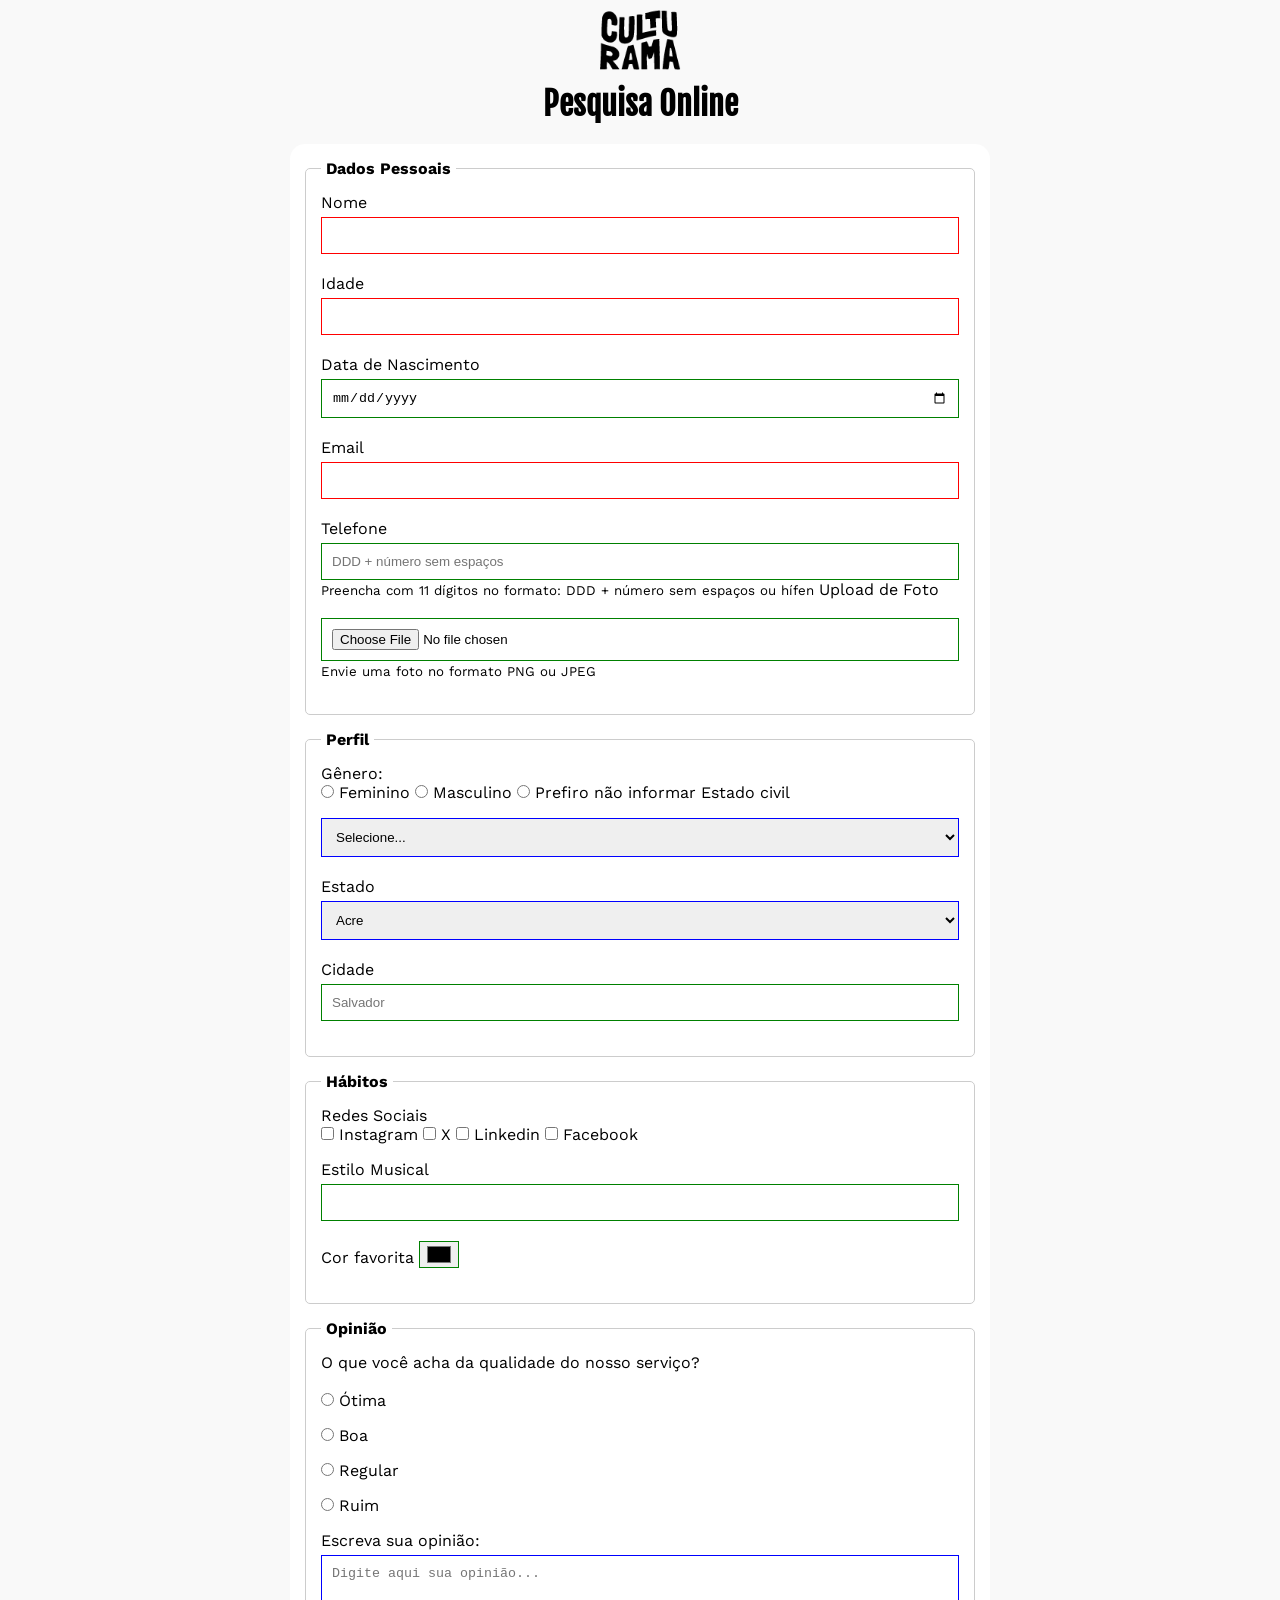
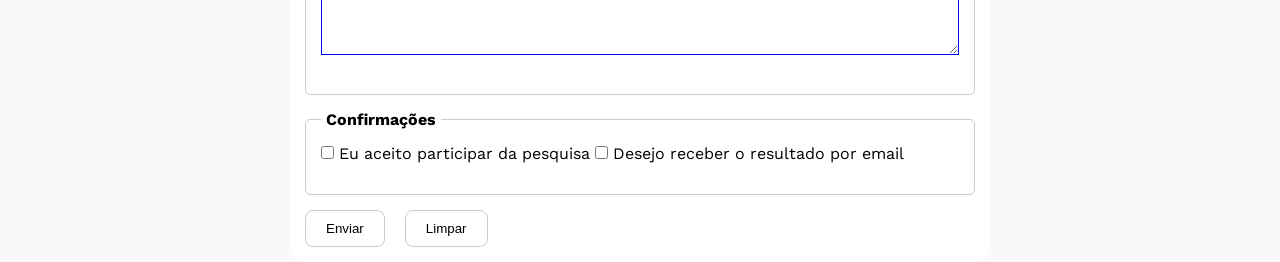
<file: index.html>
<!DOCTYPE html>
<html lang="pt-br">
<head>
    <meta charset="UTF-8">
    <meta name="viewport" content="width=device-width, initial-scale=1.0">
    <link rel="preconnect" href="https://fonts.googleapis.com">
    <link rel="preconnect" href="https://fonts.gstatic.com" crossorigin>
    <link href="https://fonts.googleapis.com/css2?family=Fjalla+One&family=Work+Sans&display=swap" rel="stylesheet">
    <title>Pesquisa de Opinião</title>
    <link rel="stylesheet" href="css/style.css">
    <link rel="icon" href="img/culturama-favico.png" type="image/x-icon">
</head>
<body>
    <main>
        <header>
            <img src="img/logo-culturama.png" alt="logo culturama">
            <h1>Pesquisa Online</h1>
        </header>
        <section>
            <form action="sucesso.html" method="get">

                <fieldset>
                    <legend>Dados Pessoais</legend>

                    <label for="userName">Nome</label>
                    <input id="userName" type="text" name="userName" required>

                    <label for="age">Idade</label>
                    <input id="age" type="number" name="userAge" min="12" max="100" required>

                    <label for="userBirthDate">Data de Nascimento</label>
                    <input id="userBirthDate" type="date" name="userBirthDate">

                    <label for="email">Email</label>
                    <input id="email" type="email" name="email" required>

                    <label for="phoneNumber">Telefone</label>
                    <input id="phoneNumber" type="tel" name="userPhoneNumber" pattern="[0-9]{11}" placeholder="DDD + número sem espaços" aria-describedby="phoneHelp">
                    <small id="phoneHelp">Preencha com 11 dígitos no formato: DDD + número sem espaços ou hífen</small>

                    <label for="image">Upload de Foto</label>
                    <input id="image" type="file" name="userImage" accept="image/*" aria-describedby="imageHelp">
                    <small id="imageHelp">Envie uma foto no formato PNG ou JPEG</small>
                </fieldset>

                <fieldset>
                    <legend>Perfil</legend>

                    <p>Gênero:</p>
                    <input id="fem" type="radio" name="userGender" value="Feminino">
                    <label for="fem">Feminino</label>

                    <input id="masc" type="radio" name="userGender" value="Masculino">
                    <label for="masc">Masculino</label>

                    <input id="notInformed" type="radio" name="userGender" value="notInformed">
                    <label for="notInformed">Prefiro não informar</label>

                    <label for="maritalStatus">Estado civil</label>
                    <select id="maritalStatus" name="maritalStatus">
                        <option value="notInformed">Selecione...</option>
                        <option value="casado">Casado</option>
                        <option value="solteiro">Solteiro</option>
                        <option value="divorciado">Divorciado</option>
                        <option value="viuvo">Viúvo</option>
                        <option value="namorando">Namorando</option>
                    </select>

                    <label for="state">Estado</label>
                    <select id="state" name="userState" required>
                        <option value="acre">Acre</option>
                        <option value="amapa">Amapá</option>
                        <option value="amazonas">Amazonas</option>
                        <option value="para">Pará</option>
                        <option value="rondonia">Rondônia</option>
                        <option value="roraima">Roraima</option>
                        <option value="tocantins">Tocantins</option>
                        <option value="alagoas">Alagoas</option>
                        <option value="bahia">Bahia</option>
                        <option value="ceara">Ceará</option>
                        <option value="maranhao">Maranhão</option>
                        <option value="paraiba">Paraíba</option>
                        <option value="pernambuco">Pernambuco</option>
                        <option value="piaui">Piauí</option>
                        <option value="rioGrandeDoNorte">Rio Grande do Norte</option>
                        <option value="sergipe">Sergipe</option>
                        <option value="goias">Goiás</option>
                        <option value="matoGrosso">Mato Grosso</option>
                        <option value="matoGrossoDoSul">Mato Grosso do Sul</option>
                        <option value="distritoFederal">Distrito Federal</option>
                        <option value="espiritoSanto">Espírito Santo</option>
                        <option value="minasGerais">Minas Gerais</option>
                        <option value="rioDeJaneiro">Rio de Janeiro</option>
                        <option value="saoPaulo">São Paulo</option>
                        <option value="parana">Paraná</option>
                        <option value="rioGrandeDoSul">Rio Grande do Sul</option>
                        <option value="santaCatarina">Santa Catarina</option>
                    </select>

                    <label for="city">Cidade</label>
                    <input id="city" type="text" name="userCity" autocomplete="address-level4" placeholder="Salvador">
                </fieldset>

                <fieldset>
                    <legend>Hábitos</legend>
                    <p>Redes Sociais</p>

                    <input id="instagram" type="checkbox" name="social" value="instagram">
                    <label for="instagram">Instagram</label>
                    <input id="twitter" type="checkbox" name="social" value="X">
                    <label for="twitter">X</label>
                    <input id="linkedin" type="checkbox" name="social" value="linkedin">
                    <label for="linkedin">Linkedin</label>
                    <input id="facebook" type="checkbox" name="social" value="facebook">
                    <label for="facebook">Facebook</label><br>

                    <label for="musicStyle">Estilo Musical</label>
                    <input id="musicStyle" type="text" name="userMusicStyle" list="styleTypes">
                    <datalist id="styleTypes">
                        <option value="Rock"></option>
                        <option value="Samba"></option>
                        <option value="Sertanejo"></option>
                        <option value="Pop"></option>
                    </datalist>

                    <label for="favoriteColor">Cor favorita</label>
                    <input id="favoriteColor" type="color" name="userFavoriteColor">
                </fieldset>

                <fieldset>
                    <legend>Opinião</legend>
                    <p>O que você acha da qualidade do nosso serviço?</p>

                    <br>
                    <input id="otimo" type="radio" name="userServiceOpinion" value="otima">
                    <label for="otimo">Ótima</label><br>

                    <input id="boa" type="radio" name="userServiceOpinion" value="boa">
                    <label for="boa">Boa</label><br>

                    <input id="regular" type="radio" name="userServiceOpinion" value="regular">
                    <label for="regular">Regular</label><br>

                    <input id="ruim" type="radio" name="userServiceOpinion" value="ruim">
                    <label for="ruim">Ruim</label><br>

                    <label for="comment">Escreva sua opinião:</label>
                    <textarea id="comment" name="userComment" placeholder="Digite aqui sua opinião..."></textarea>
                </fieldset>

                <fieldset>
                    <legend>Confirmações</legend>

                    <input id="userLgpdTerm" type="checkbox" name="userLgpd" value="accepted" required>
                    <label for="userLgpdTerm">Eu aceito participar da pesquisa</label>

                    <input id="getResult" type="checkbox" name="userGetResult" value="accepted">
                    <label for="getResult">Desejo receber o resultado por email</label>
                </fieldset>

                <button type="submit" aria-label="Enviar dados do formulário">Enviar</button>
                <button type="reset" aria-label="Limpa todos os dados do formulário">Limpar</button>
            </form>
        </section>
    </main>
</body>
</html>
</file>
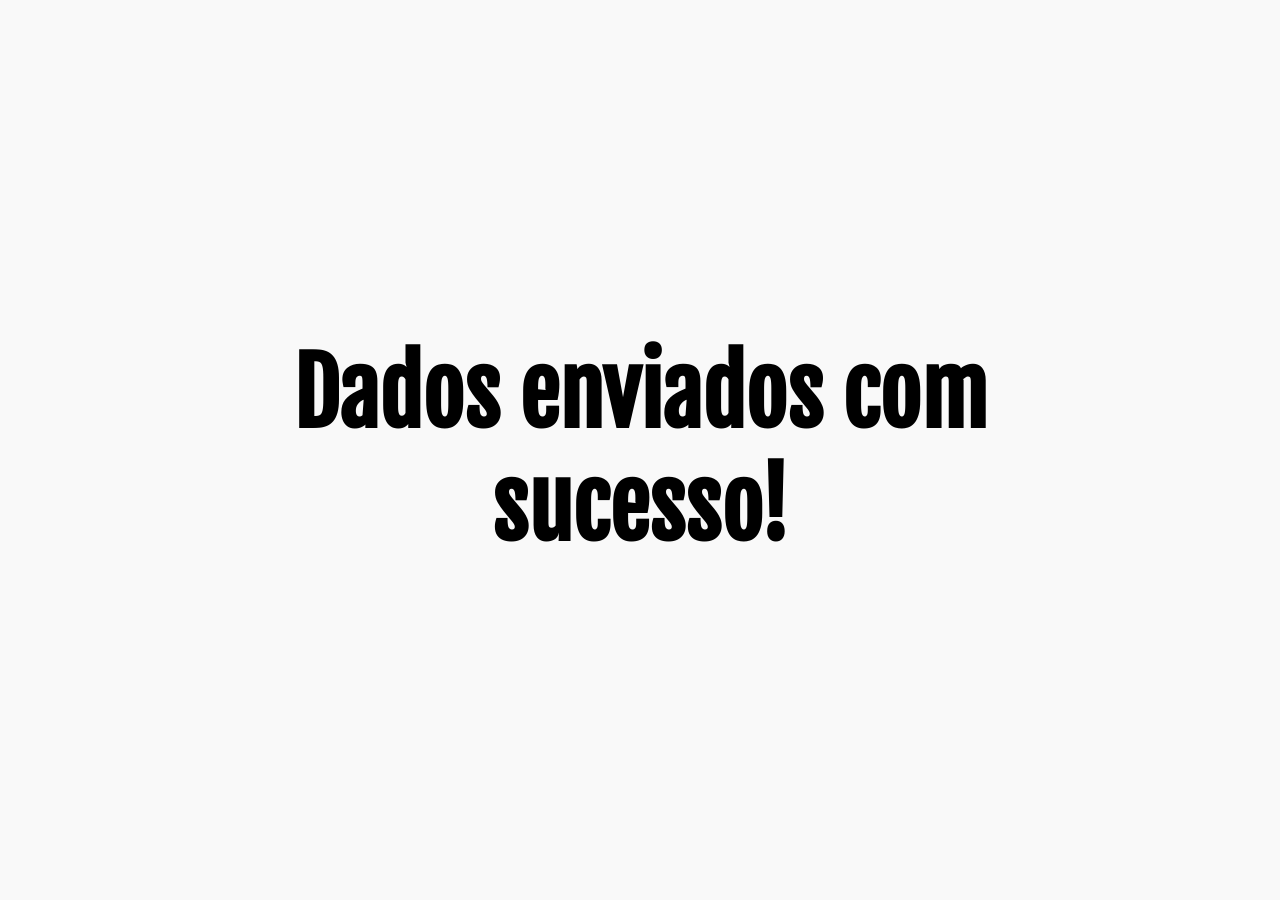
<file: sucesso.html>
<!DOCTYPE html>
<html lang="pt-br">
<head>
    <meta charset="UTF-8">
    <meta name="viewport" content="width=device-width, initial-scale=1.0">
        <link rel="preconnect" href="https://fonts.googleapis.com">
    <link rel="preconnect" href="https://fonts.gstatic.com" crossorigin>
    <link href="https://fonts.googleapis.com/css2?family=Fjalla+One&family=Work+Sans&display=swap" rel="stylesheet">
    <title>Pesquisa culturama</title>
    <link rel="icon" href="img/culturama-favico.png" type="image/x-icon">
    <link rel="stylesheet" href="css/style.css">
</head>
<body>
    <main class="sucesso">
        <h1 role="alert">Dados enviados com sucesso!</h1>
    </main>
</body>
</html>
</file>
<file: css/style.css>
* {
    margin: 0;
    padding: 0;
    box-sizing: border-box;

}

body {
    background-color: #f9f9f9;
    font-family: "Work Sans", sans-serif;

}

main {
    width: 100%;
    max-width: 700px;
    margin: 0 auto;
}

header {
    text-align: center;
    margin-bottom: 20px;
}
img {
    width: 100px;
}
h1 {
    font-family: "Fjalla One", sans-serif;
}

form {
    background-color: white;
    padding: 15px;
    border-radius: 15px;
}
fieldset {
    padding: 15px;
    border: 1px solid #cccccc;
    border-radius: 5px;
    margin-bottom: 15px ;
}

legend {
    font-weight: bold;
    font-size: 16px;
    padding: 0 5px;
}

label {
    display: inline-block;
    margin-bottom: 5px;
}

input[type="tel"], 
input[type="file"] {
    margin-bottom: 0px;
}

small {
    display: inline-block ;
    margin-bottom:20px ;
}

input, select, textarea {
    width: 100%;
    padding: 10px;
    margin-bottom: 20px;
    border: 1px solid #cccccc;
}

textarea {
    min-height: 100px;
}

input[type="radio"],
input[type="checkbox"] {
 width: auto;
}

input[type="color"] {
    width: 40px;
    padding: 0 5px;
}

input:invalid,
select:invalid,
textarea:invalid{
    border-color: red;
}

input:valid {
    border-color: green
}


select:valid,
textarea:valid {
    border-color: blue
}

button {
    padding: 10px 20px;
    margin-right: 15px;
    background-color: white;
    border: 1px solid #cccccc;
    border-radius: 8px;
    cursor: pointer;
}

button[type="submit"]:hover{
    background-color: green;
    color: white;
}

button[type="reset"]:hover{
    background-color: red;
    color: white;
}


.sucesso {
    display: flex;
    text-align: center;
    flex-direction: column;
    justify-content: center;
    min-height: 100vh;
    font-size: 45px;

}
</file>
